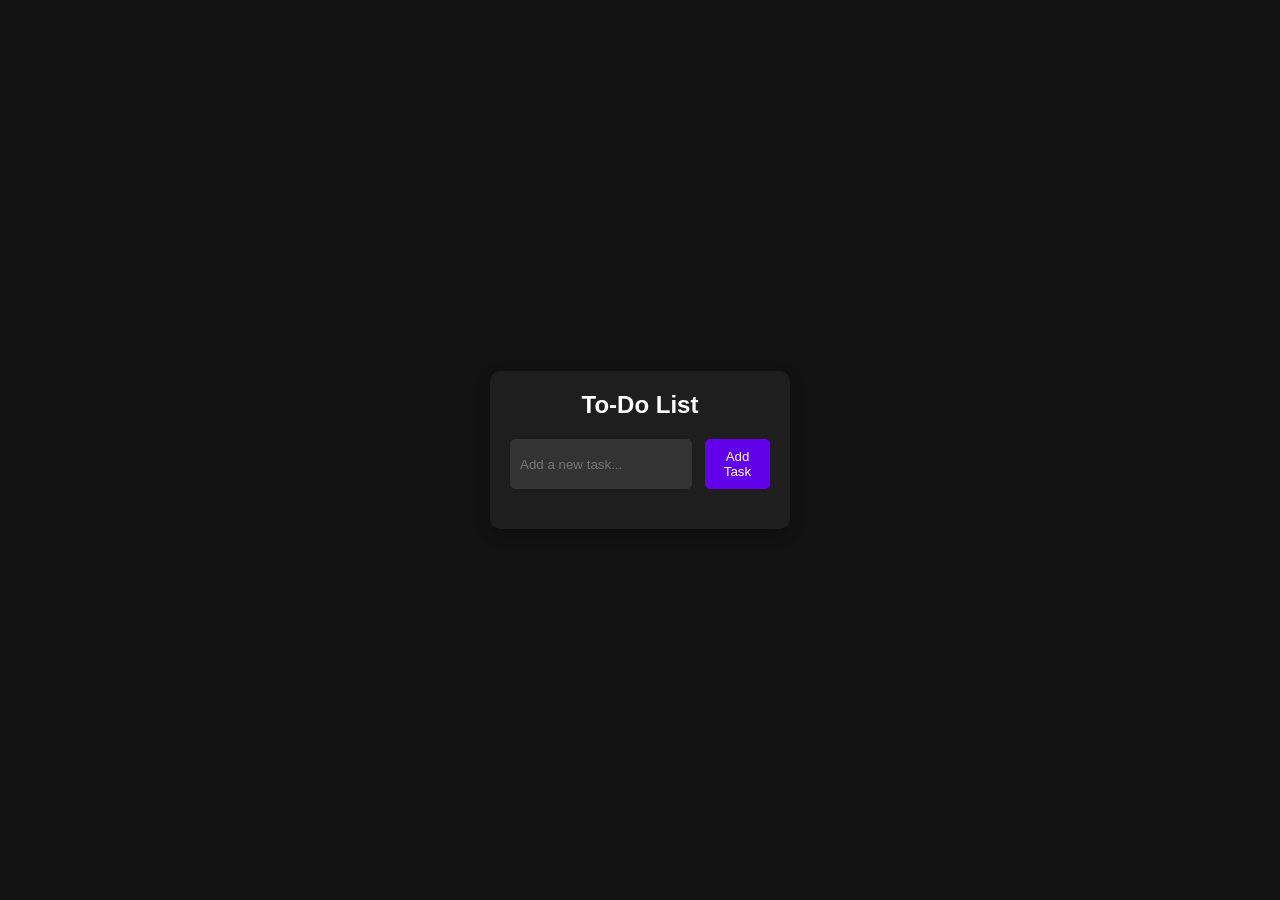
<file: index.html>
<!DOCTYPE html>
<html lang="en">
  <head>
    <meta charset="UTF-8" />
    <meta name="viewport" content="width=device-width, initial-scale=1.0" />
    <title>Dark Mode To-Do List</title>
    <link rel="stylesheet" href="styles.css" />
  </head>
  <body>
    <div class="container">
      <h1>To-Do List</h1>
      <div class="input-container">
        <input type="text" id="todo-input" placeholder="Add a new task..." />
        <button id="add-task-btn">Add Task</button>
      </div>
      <ul id="todo-list"></ul>
    </div>
    <script src="script.js"></script>
  </body>
</html>
</file>
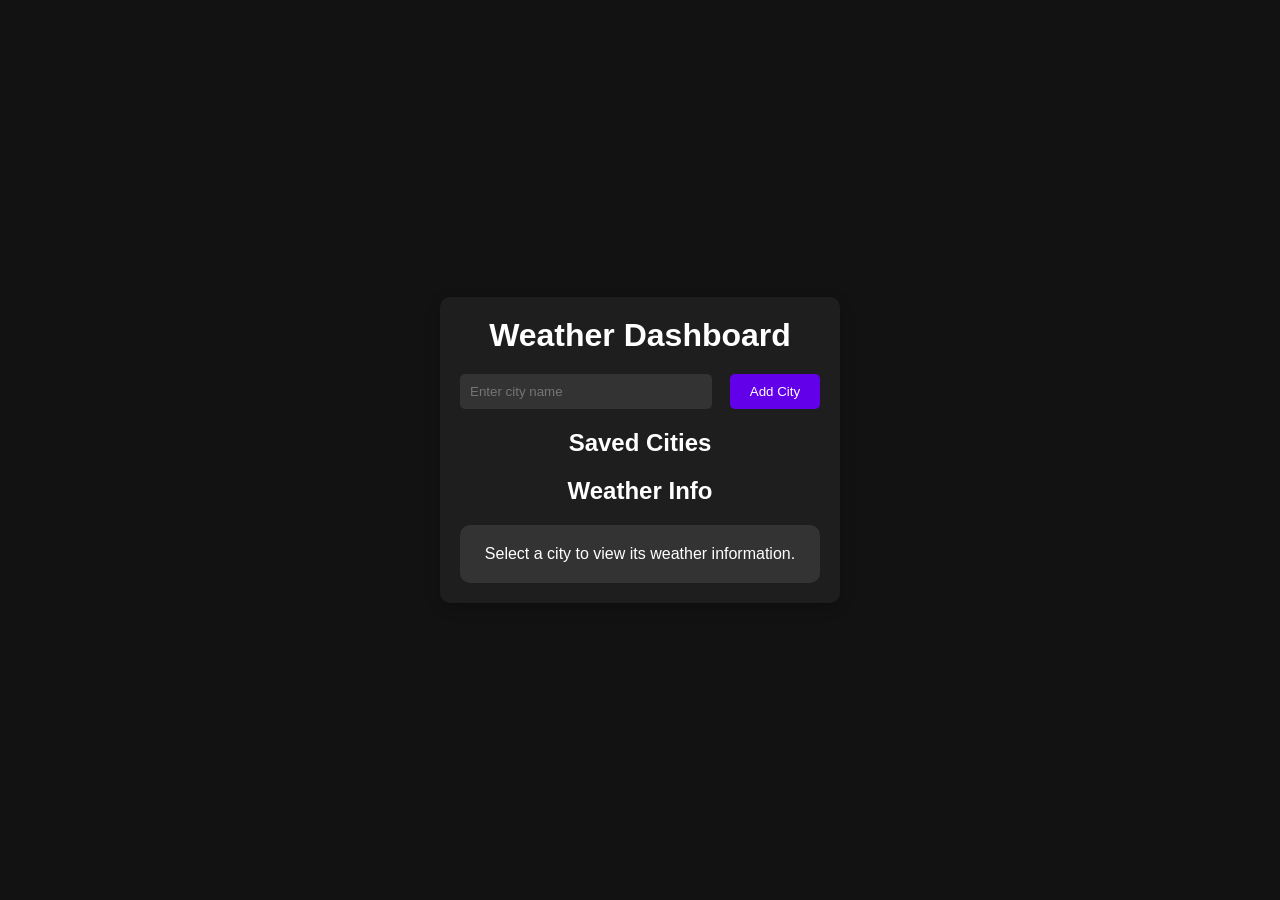
<file: 06_weather_dashboard/index.html>
<!DOCTYPE html>
<html lang="en">
  <head>
    <meta charset="UTF-8" />
    <meta name="viewport" content="width=device-width, initial-scale=1.0" />
    <title>Weather Dashboard</title>
    <link rel="stylesheet" href="styles.css" />
  </head>
  <body>
    <div class="container">
      <h1>Weather Dashboard</h1>
      <div class="input-container">
        <input type="text" id="city-input" placeholder="Enter city name" />
        <button id="add-city-btn">Add City</button>
      </div>

      <h2>Saved Cities</h2>
      <ul id="city-list">
        <!-- Cities will be dynamically added here -->
      </ul>

      <h2>Weather Info</h2>
      <div id="weather-container">
        <p>Select a city to view its weather information.</p>
      </div>
    </div>
    <script src="script.js"></script>
  </body>
</html>
</file>
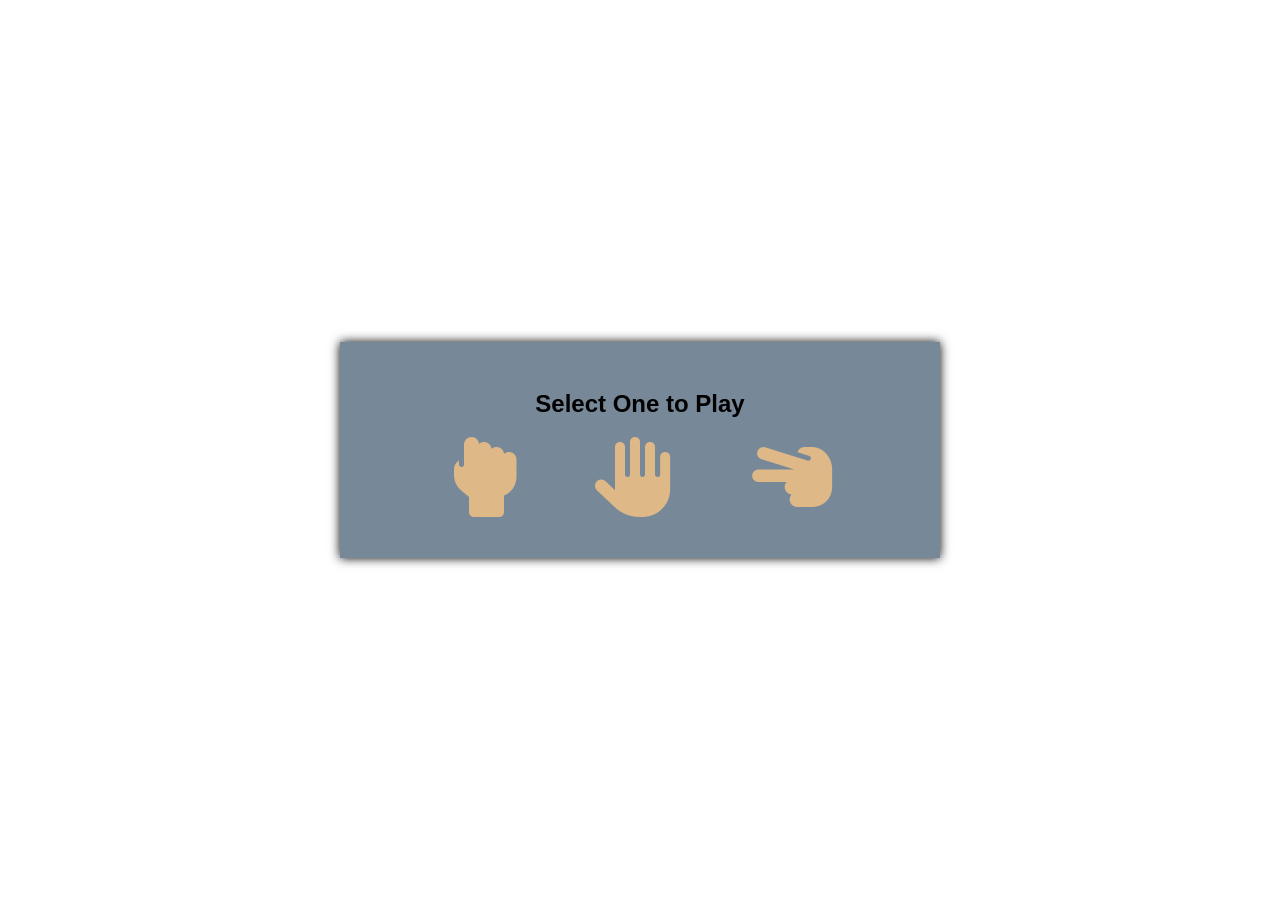
<file: Rock Paper Scissor/index.html>
<!DOCTYPE html>
<html lang="en">
<head>
    <meta charset="UTF-8">
    <meta name="viewport" content="width=device-width, initial-scale=1.0">
    <title>Rock Paper Scissor</title>
    <link href="./style.css" rel="stylesheet"/>
    <link rel="stylesheet" href="https://cdnjs.cloudflare.com/ajax/libs/font-awesome/6.5.1/css/all.min.css" integrity="sha512-DTOQO9RWCH3ppGqcWaEA1BIZOC6xxalwEsw9c2QQeAIftl+Vegovlnee1c9QX4TctnWMn13TZye+giMm8e2LwA==" crossorigin="anonymous" referrerpolicy="no-referrer" />
</head>
<body>
    <div class="container">
        <h2>Select One to Play</h2>
        <div class="icon-container">
            <div class="icon"><i class="fa-solid fa-hand-back-fist"></i></div>
            <div class="icon"><i class="fa-solid fa-hand"></i></div>
            <div class="icon"><i class="fa-solid fa-hand-scissors"></i></div>
        </div>
        <div class="selection-container">
            
        </div>
        <div class="result"><h3></h3></div>
    </div>
</body>
<script src="./script.js"></script>
</html>
</file>
<file: styles.css>
/* styles.css */
* {
  margin: 0;
  padding: 0;
  box-sizing: border-box;
}

body {
  font-family: Arial, sans-serif;
  background-color: #121212;
  color: #ffffff;
  display: flex;
  justify-content: center;
  align-items: center;
  height: 100vh;
}

.container {
  background-color: #1e1e1e;
  padding: 20px;
  border-radius: 10px;
  width: 300px;
  box-shadow: 0 5px 15px rgba(0, 0, 0, 0.2);
}

h1 {
  text-align: center;
  margin-bottom: 20px;
  font-size: 24px;
}

.input-container {
  display: flex;
  justify-content: space-between;
  margin-bottom: 20px;
}

input[type="text"] {
  width: 70%;
  padding: 10px;
  background-color: #333333;
  border: none;
  border-radius: 5px;
  color: #fff;
  outline: none;
}

button {
  width: 25%;
  padding: 10px;
  background-color: #6200ea;
  border: none;
  border-radius: 5px;
  color: #fff;
  cursor: pointer;
  transition: background-color 0.3s;
}

button:hover {
  background-color: #3700b3;
}

ul {
  list-style-type: none;
  padding: 0;
}

li {
  background-color: #333333;
  padding: 10px;
  margin-bottom: 10px;
  border-radius: 5px;
  display: flex;
  justify-content: space-between;
  align-items: center;
}

li.completed {
  text-decoration: line-through;
  opacity: 0.7;
}

li button {
  background-color: #d32f2f;
  border: none;
  padding: 5px;
  color: white;
  border-radius: 5px;
  cursor: pointer;
}

li button:hover {
  background-color: #b71c1c;
}
</file>
<file: 06_weather_dashboard/styles.css>
/* styles.css */
* {
  margin: 0;
  padding: 0;
  box-sizing: border-box;
}

body {
  font-family: Arial, sans-serif;
  background-color: #121212;
  color: #ffffff;
  display: flex;
  justify-content: center;
  align-items: center;
  height: 100vh;
}

.container {
  width: 400px;
  padding: 20px;
  background-color: #1e1e1e;
  border-radius: 10px;
  box-shadow: 0 5px 15px rgba(0, 0, 0, 0.2);
}

h1,
h2 {
  text-align: center;
  margin-bottom: 20px;
}

.input-container {
  display: flex;
  justify-content: space-between;
  margin-bottom: 20px;
}

input[type="text"] {
  width: 70%;
  padding: 10px;
  background-color: #333333;
  border: none;
  border-radius: 5px;
  color: #fff;
  outline: none;
}

button {
  width: 25%;
  padding: 10px;
  background-color: #6200ea;
  border: none;
  border-radius: 5px;
  color: #fff;
  cursor: pointer;
  transition: background-color 0.3s;
}

button:hover {
  background-color: #3700b3;
}

ul {
  list-style-type: none;
  padding: 0;
}

li {
  background-color: #333333;
  padding: 10px;
  margin-bottom: 10px;
  border-radius: 5px;
  cursor: pointer;
  transition: background-color 0.3s;
}

li:hover {
  background-color: #6200ea;
}

#weather-container {
  background-color: #333333;
  padding: 20px;
  border-radius: 10px;
  margin-top: 20px;
  text-align: center;
}

.hidden {
  display: none;
}
</file>
<file: Rock Paper Scissor/style.css>
* {
    margin: 0;
    padding: 0;
    box-sizing: border-box;
    font-family: sans-serif;
}

body {
    display: flex;
    align-items: center;
    justify-content: center;
    height: 100vh;
    width: 100vw;
}

.container {
    width: 600px;
    background-color: lightslategray;
    box-shadow: 0 0 10px;
    padding: 2rem;
}

h2 {
    padding: 1rem;
    text-align: center;
}

.icon-container {
    display: flex;  /*to keep in one row*/
    width: 100%;
    justify-content: space-evenly;
    align-items: center;
    height: 40%;
}

.icon {
    font-size: 5rem;
    transition: all 0.5s;
    color: burlywood;
}

.icon-container .icon:hover {
    transform: scale(1.4);
}

.selection-container {
    display: flex;
    width: 100%;
    justify-content: space-evenly;
}

h3{
    text-align: center;
}
</file>
